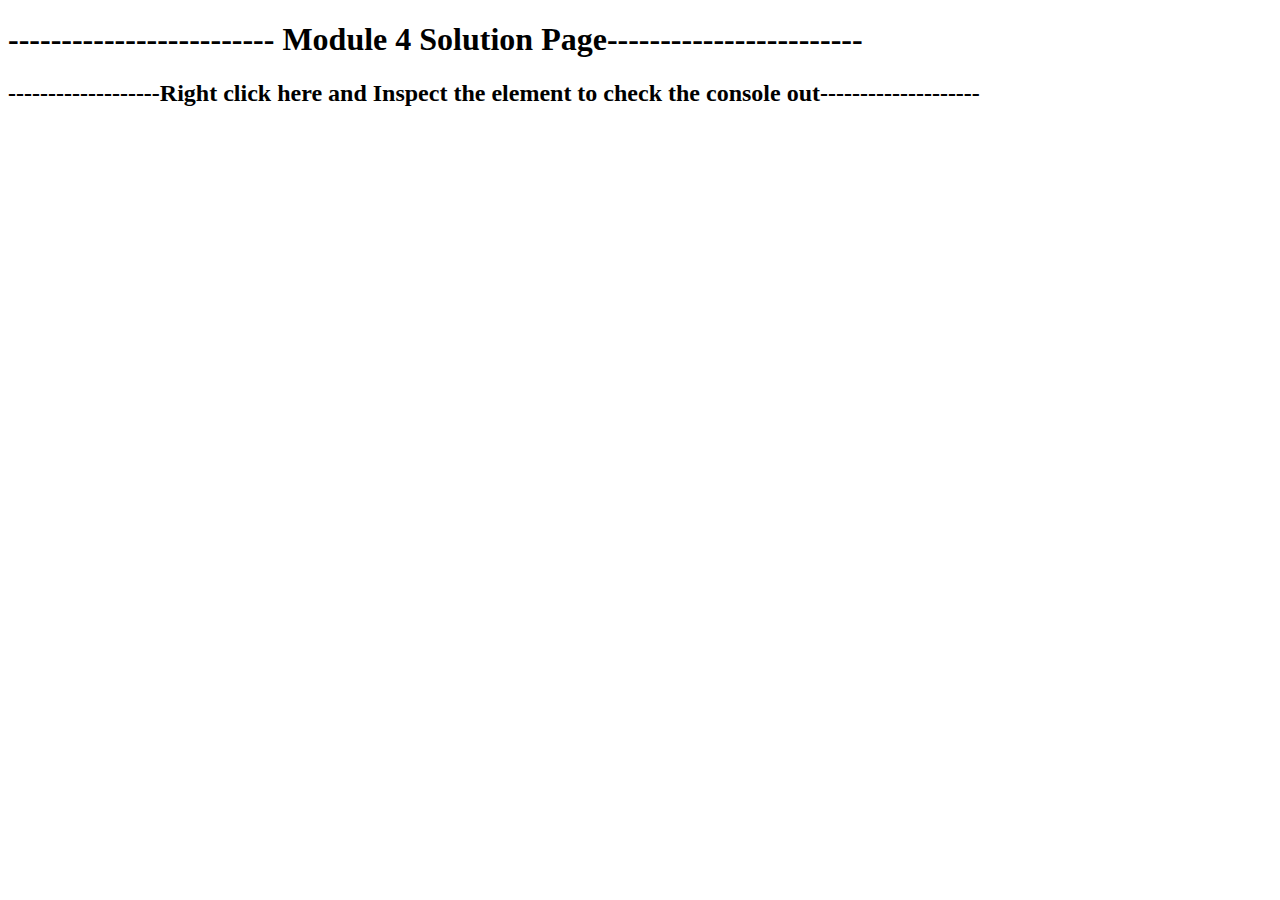
<file: Module 4 Solution/index.html>
<!DOCTYPE html>
<html>
<head>
<title>Module 4 Solution</title>
</head>
<body>
<h1>------------------------- Module 4 Solution Page------------------------</h1>
<h2>-------------------Right click here and Inspect the element to check the console out--------------------</h2>
<script src="script.js" ="text/javascript"></script>
</body>
</html>
</file>
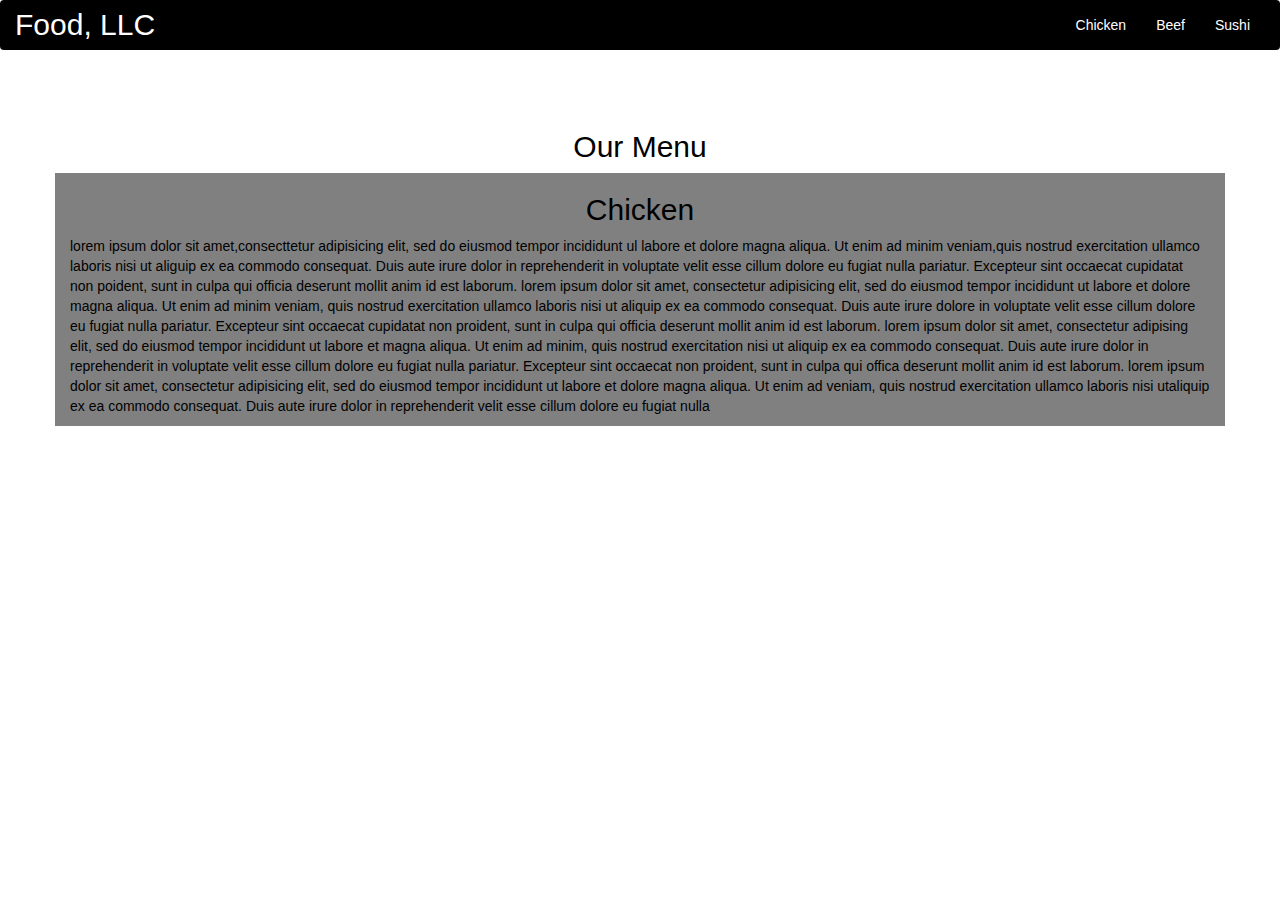
<file: Module-3-Assignment/Module 3 Solution/index.html>
<!DOCTYPE html>
<html lang="en">
<head>
  <title>Assignment Solution for  Module 3</title>
  <meta charset="utf-8">
  <meta name="viewport" content="width=device-width, initial-scale=1">
  <link rel="stylesheet" href="https://maxcdn.bootstrapcdn.com/bootstrap/3.4.1/css/bootstrap.min.css">
  <link rel="stylesheet" type="text/css" href="style.css">
  <script src="https://ajax.googleapis.com/ajax/libs/jquery/3.5.1/jquery.min.js"></script>
  <script src="https://maxcdn.bootstrapcdn.com/bootstrap/3.4.1/js/bootstrap.min.js"></script>
</head>
<body>

<nav class="navbar navbar-inverse">
  <div class="container-fluid">
    <div class="navbar-header">
      <button type="button" class="navbar-toggle" data-toggle="collapse" data-target="#myNavbar">
        <span class="icon-bar"></span>
        <span class="icon-bar"></span>
        <span class="icon-bar"></span>                        
      </button>
      <a class="navbar-brand" href="#" >Food, LLC</a>
    </div>
    <div class="collapse navbar-collapse" id="myNavbar">
    
      <ul class="nav navbar-nav navbar-right" >
        <li style>
        <a href="#" > 
        Chicken</a>
        </li>
        <li>
        <a href="#" >
         Beef</a>
        </li>
        <li>
        <a href="#">
        Sushi</a>
        </li>
      </ul>
    </div>
  </div>
</nav>
<br>
<br>  

<h1><p class="text-center">Our Menu</p></h1>


<div id="main-content" class="container">
  <div id="home-tiles" class="row">
      <div class="col-md-12 col-sm-12 col-xs-12">
            
            <p id="chickstory">
          <h2>Chicken</h2>
              lorem ipsum dolor sit amet,consecttetur adipisicing elit, sed do eiusmod tempor incididunt ul labore et dolore magna aliqua. Ut enim ad minim veniam,quis nostrud exercitation ullamco
laboris nisi ut aliguip ex ea commodo consequat. Duis aute irure dolor in reprehenderit in voluptate velit esse cillum dolore eu fugiat nulla pariatur. Excepteur sint occaecat
cupidatat non poident, sunt in culpa qui officia deserunt mollit anim id est laborum. lorem ipsum dolor sit amet, consectetur adipisicing elit, sed do eiusmod tempor incididunt
ut labore et dolore magna aliqua. Ut enim ad minim veniam, quis nostrud exercitation ullamco laboris nisi ut aliquip ex ea commodo consequat. Duis aute irure dolore in voluptate
velit esse cillum dolore eu fugiat nulla pariatur. Excepteur sint occaecat cupidatat non proident, sunt in culpa qui officia deserunt mollit anim id est laborum. lorem ipsum 
dolor sit amet, consectetur adipising elit, sed do eiusmod tempor incididunt ut labore et magna aliqua. Ut enim ad minim, quis nostrud exercitation nisi ut aliquip ex ea commodo
consequat. Duis aute irure dolor in reprehenderit in voluptate velit esse cillum dolore eu fugiat nulla pariatur. Excepteur sint occaecat non proident, sunt in culpa qui offica
deserunt mollit anim id est laborum. lorem ipsum dolor sit amet, consectetur adipisicing elit, sed do eiusmod tempor incididunt ut labore et dolore magna aliqua. Ut enim ad veniam,
quis nostrud exercitation ullamco laboris nisi utaliquip ex ea commodo consequat. Duis aute irure dolor in reprehenderit velit esse cillum dolore eu fugiat nulla
            </p>
      </div>
    </div>
</div>

</body>
</html>
</file>
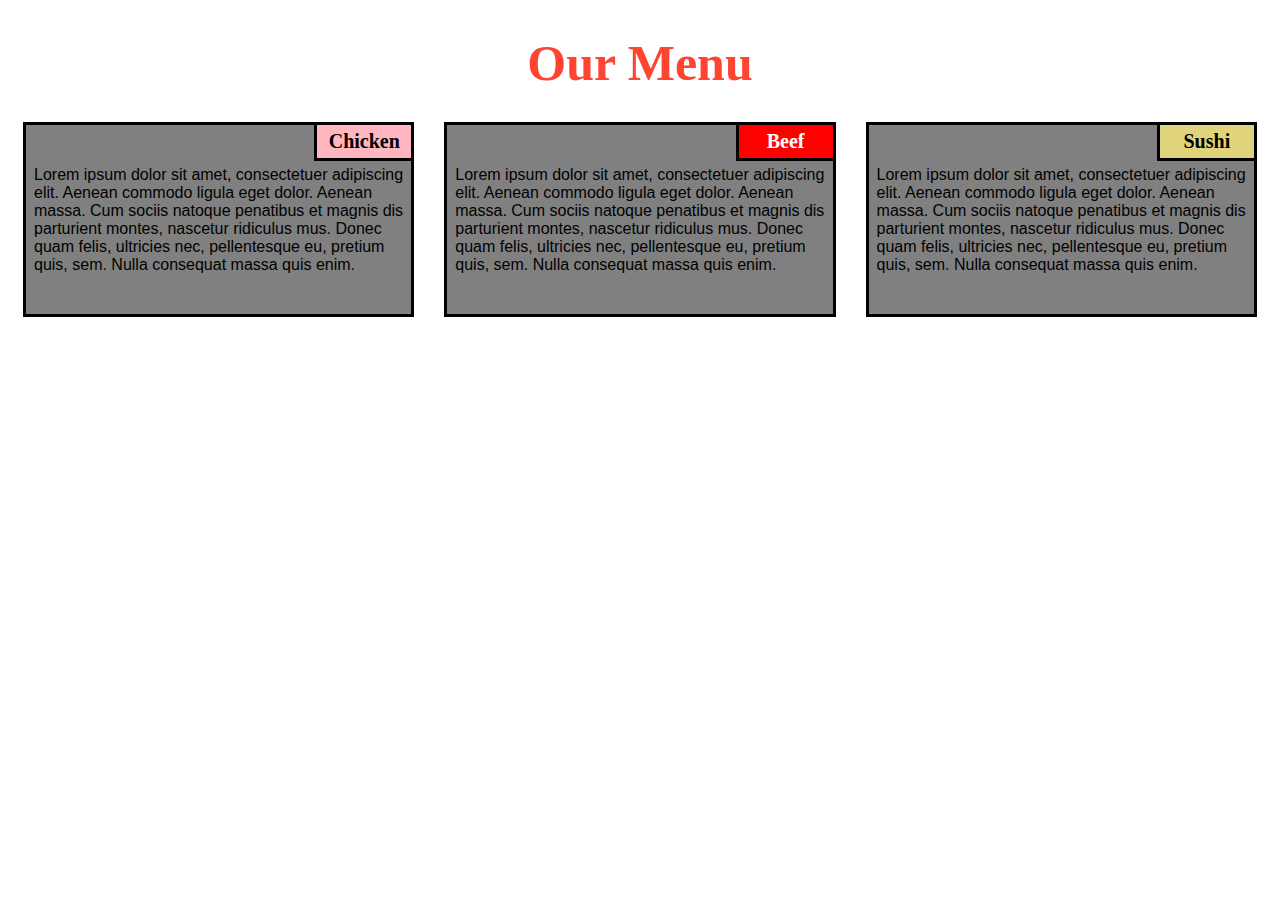
<file: Module 2 Solution/Module 2 index.html>
<!DOCTYPE html>
<html>

<head>
    <meta charset="utf-8">
    <title>module2-solution</title>
</head>
<link rel="stylesheet" type="text/css" href="Module 2 CSS/style.css">

<body>
    <h1>Our Menu</h1>
    <section class="column-lg-4 colmn-md-6 colmn-sm-12">
        <div>
            <p class="sub1">Chicken</p>
            <p class="content">
                Lorem ipsum dolor sit amet, consectetuer adipiscing elit. Aenean commodo ligula eget dolor. Aenean massa. Cum sociis natoque penatibus et magnis dis parturient montes, nascetur ridiculus mus. Donec quam felis, ultricies nec, pellentesque eu, pretium quis, sem. Nulla consequat massa quis enim.
            </p>
        </div>
    </section>
    <section class="column-lg-4 colmn-md-6 colmn-sm-12">
        <div>
            <p class="sub2">Beef</p>
            <p class="content">
                Lorem ipsum dolor sit amet, consectetuer adipiscing elit. Aenean commodo ligula eget dolor. Aenean massa. Cum sociis natoque penatibus et magnis dis parturient montes, nascetur ridiculus mus. Donec quam felis, ultricies nec, pellentesque eu, pretium quis, sem. Nulla consequat massa quis enim.
        </div>
    </section>
    <section class="column-lg-4 colmn-md-12 colmn-sm-12">
        <div>
            <p class="sub3">Sushi</p>
            <p class="content">
                Lorem ipsum dolor sit amet, consectetuer adipiscing elit. Aenean commodo ligula eget dolor. Aenean massa. Cum sociis natoque penatibus et magnis dis parturient montes, nascetur ridiculus mus. Donec quam felis, ultricies nec, pellentesque eu, pretium quis, sem. Nulla consequat massa quis enim.
            </p>
        </div>
</body>

</html>
</file>
<file: Module-3-Assignment/Module 3 Solution/style.css>
*{
	margin: 0;
	padding: 0;
	
}
.navbar
{
border: none;
background-color: black;
color: #61122F;
}
body{
	background-color: white;
	color: black;
}
.glyphicon{
	font-size: 30px;
	color:#61122F; 
}

.center{
	width: 90%;
	background-color: grey;

}
.container
{
	background-color: grey;
}
.text-center{
	font-size: 30px;
}

h2{
	text-align: center;
}
#myNavbar ul li a {
	color: white;
}
.navbar-brand{
font-size: 30px;	
}
</file>
<file: Module 2 Solution/Module 2 CSS/style.css>
/*basic style*/
    * {
        box-sizing: border-box;
    }

    body {
        background-color: white;
    }

    h1 {
       margin-bottom: 15px;
    text-align: center;
    color: #ff4532;
    font-size: 50px;
    }

    section {
        position: relative;
        padding: 15px;
        width: 90%;
    }

    p {
        position: relative;
        clear: right;
    }

    div {
        position: relative;
        background-color: gray;
        border: 3.5px solid black;
        width: 100%;
        margin-left: auto;
        margin-right: auto;
        margin-bottom: auto;
    }

    .sub1 {
        float: right;
        width: 100px;
        padding: 5px;
        margin: -3px -3px 0px;
        border: 3.5px solid black;
        text-align: center;
        font-size: 125%;
        font-weight: bold;
        background-color: #FFB6C1;

    }

    .sub2 {
        float: right;
        color: white;
        width: 100px;
        padding: 5px;
        margin: -3px -3px 0px;
        border: 3.5px solid black;
        text-align: center;
        font-size: 125%;
        font-weight: bold;
        background-color: #FF0000;

    }

    .sub3 {
        color: black;
        float: right;
        width: 100px;
        padding: 5px;
         margin: -3px -3px 0px;
        border: 3.5px solid black;
        text-align: center;
        font-size: 125%;
        font-weight: bold;
        background-color: rgb(223, 212, 121);

    }

    .content {
        padding: 5px;
        border: none;
        background-color: gray;
        font-family: Helvetica;
        color: black;
        margin: 3px ;
        height: 150px;
        overflow: auto;
    }

    .row {
        width: 90%;
    }

    /*desktop version*/
    @media (min-width: 992px) {
        .column-lg-4 {
            float: left;
            width: 33.33%;
        }
    }

    /*tablet version*/
    @media (min-width: 768px) and (max-width: 991px) {
        .colmn-md-6 {
            float: left;
            width: 50%;
            margin-left: auto;
            margin-right: auto;
        }

        .colmn-md-12 {
            float: left;
            width: 100%;
            margin-left: auto;
            margin-right: auto;
        }
    }

    /*mobile version*/
    @media (max-width: 767px) {
        .colmn-sm-12 {
            float: left;
            width: 100%;
        }
    }
</file>
